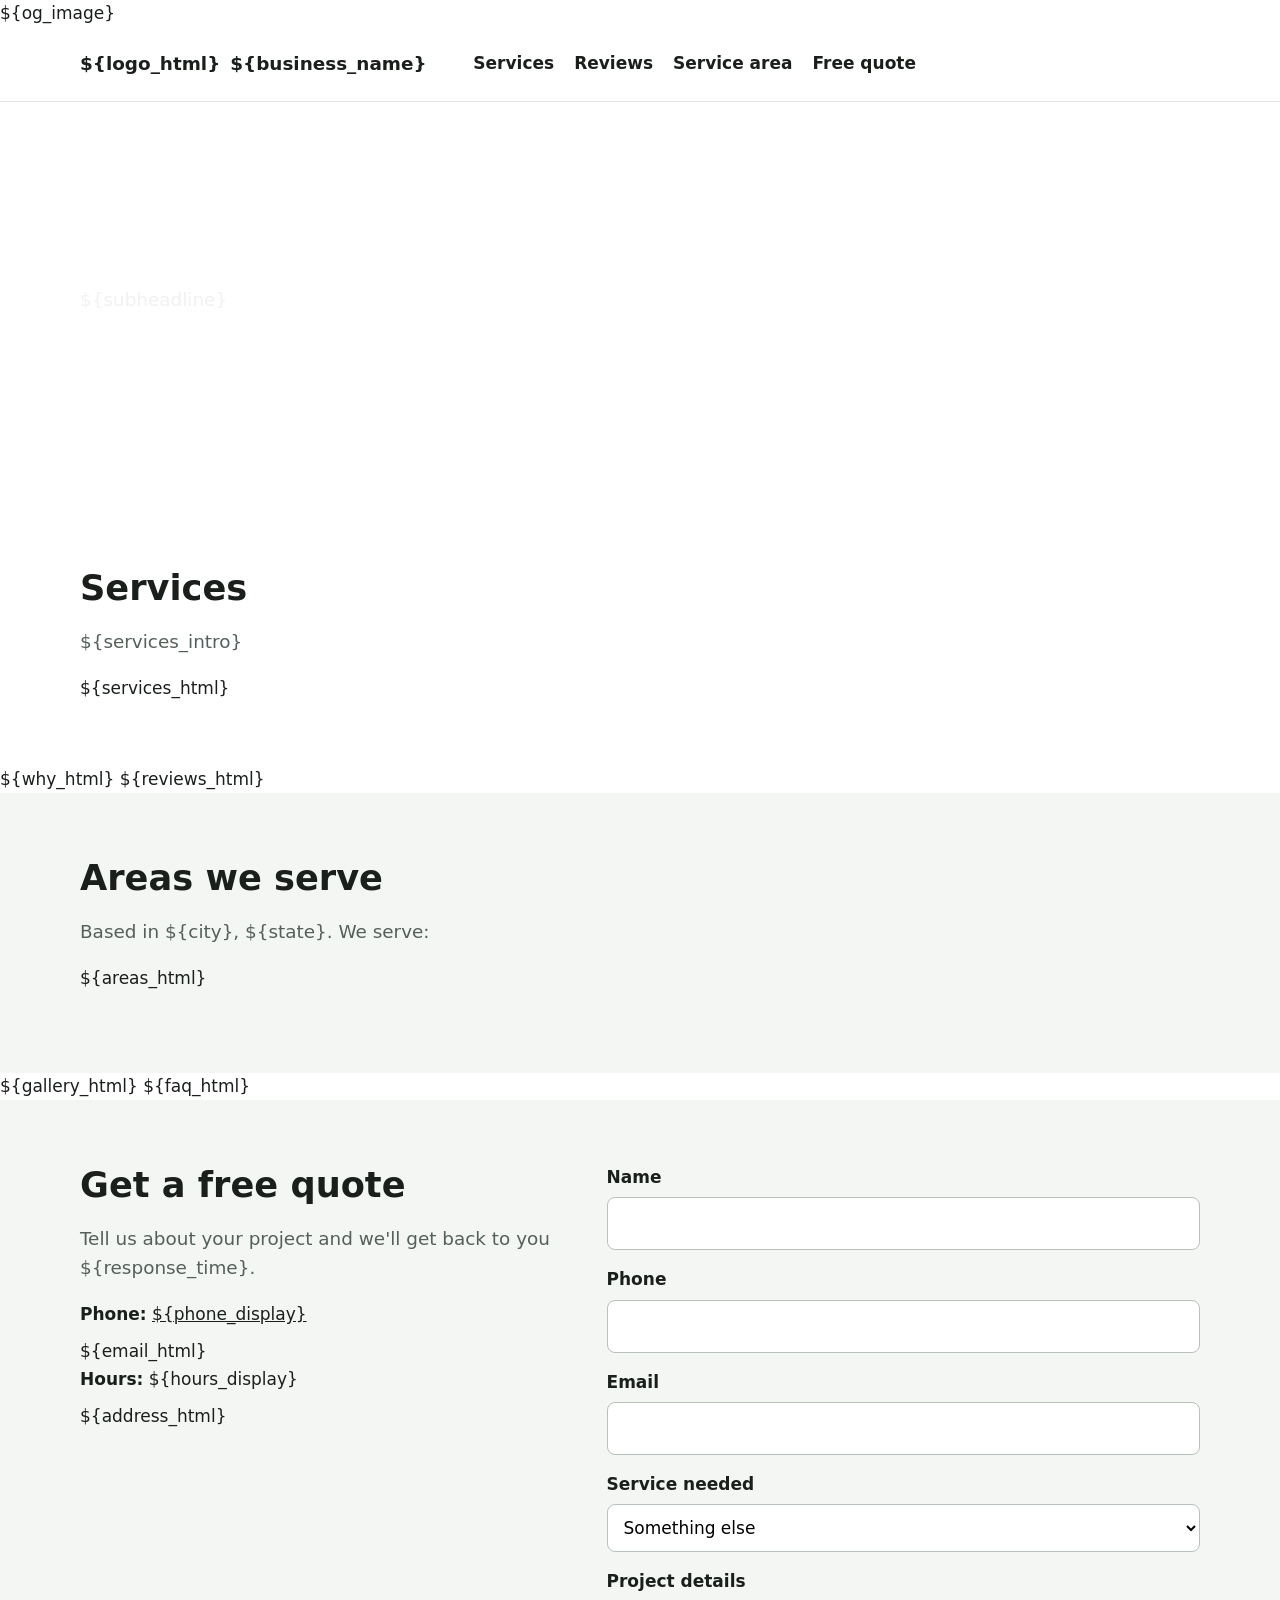
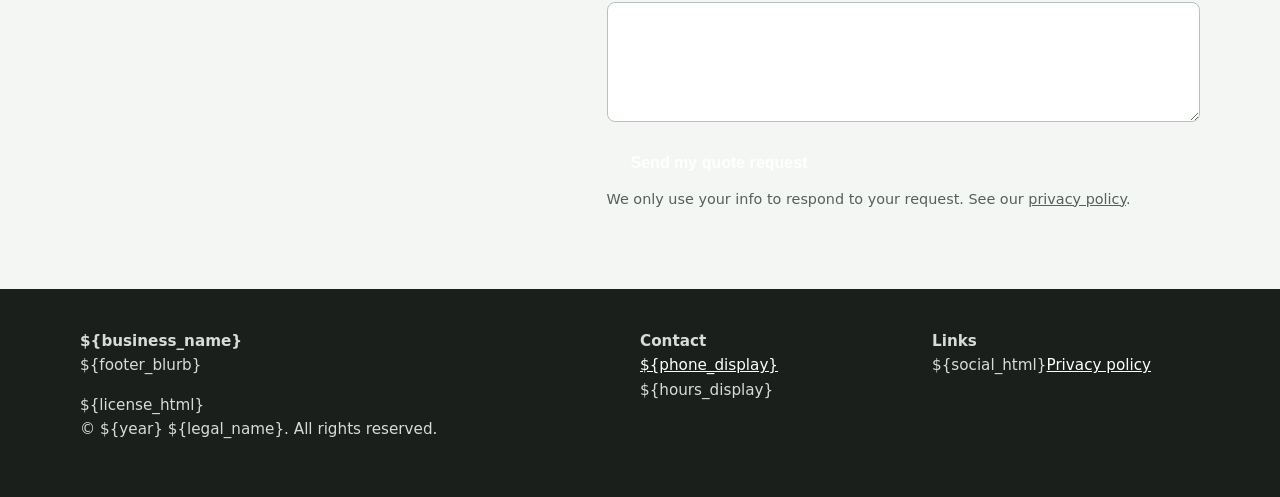
<file: website-kit/template/index.html>
<!doctype html>
<html lang="en">
<head>
  <meta charset="utf-8">
  <meta name="viewport" content="width=device-width, initial-scale=1">
  <title>${page_title}</title>
  <meta name="description" content="${meta_description}">
  <link rel="canonical" href="${site_url}/">
  <meta property="og:type" content="website">
  <meta property="og:title" content="${page_title}">
  <meta property="og:description" content="${meta_description}">
  <meta property="og:url" content="${site_url}/">
  ${og_image}
  <link rel="icon" href="${favicon}">
  <link rel="stylesheet" href="styles.css">
  <style>:root { --brand: ${brand_color}; --brand-dark: ${brand_dark}; --accent: ${accent_color}; }${hero_style}</style>
  <script type="application/ld+json">${schema_json}</script>
</head>
<body>
  <a class="skip-link" href="#main">Skip to content</a>

  <header class="site-header">
    <div class="container header-inner">
      <a class="brand" href="#top">${logo_html}<span>${business_name}</span></a>
      <nav class="nav" aria-label="Main">
        <a href="#services">Services</a>
        <a href="#reviews">Reviews</a>
        <a href="#areas">Service area</a>
        <a href="#quote">Free quote</a>
      </nav>
      <a class="btn btn-primary header-call" href="tel:${phone_tel}">Call ${phone_display}</a>
    </div>
  </header>

  <main id="main">
    <section class="hero" id="top">
      <div class="container">
        <h1>${headline}</h1>
        <p class="lead">${subheadline}</p>
        <div class="hero-actions">
          <a class="btn btn-primary" href="#quote">Get a free quote</a>
          <a class="btn btn-outline" href="tel:${phone_tel}">Call ${phone_display}</a>
        </div>
        ${trust_html}
      </div>
    </section>

    <section id="services">
      <div class="container">
        <h2>Services</h2>
        <p class="lead">${services_intro}</p>
        <div class="grid grid-3">
          ${services_html}
        </div>
      </div>
    </section>

    ${why_html}

    ${reviews_html}

    <section id="areas" class="alt">
      <div class="container">
        <h2>Areas we serve</h2>
        <p class="lead">Based in ${city}, ${state}. We serve:</p>
        <ul class="areas">
          ${areas_html}
        </ul>
      </div>
    </section>

    ${gallery_html}

    ${faq_html}

    <section id="quote" class="alt">
      <div class="container quote-wrap">
        <div>
          <h2>Get a free quote</h2>
          <p class="lead">Tell us about your project and we'll get back to you ${response_time}.</p>
          <ul class="contact-list">
            <li><strong>Phone:</strong> <a href="tel:${phone_tel}">${phone_display}</a></li>
            ${email_html}
            <li><strong>Hours:</strong> ${hours_display}</li>
            ${address_html}
          </ul>
        </div>
        <form action="https://api.web3forms.com/submit" method="POST">
          <input type="hidden" name="access_key" value="${web3forms_key}">
          <input type="hidden" name="subject" value="New quote request from your website">
          <input type="hidden" name="from_name" value="${business_name} website">
          <input type="hidden" name="redirect" value="${site_url}/thank-you.html">
          <input type="checkbox" name="botcheck" class="hp" tabindex="-1" autocomplete="off" aria-hidden="true">
          <div class="field">
            <label for="name">Name</label>
            <input id="name" name="name" autocomplete="name" required>
          </div>
          <div class="field">
            <label for="phone">Phone</label>
            <input id="phone" name="phone" type="tel" autocomplete="tel" required>
          </div>
          <div class="field">
            <label for="email">Email</label>
            <input id="email" name="email" type="email" autocomplete="email">
          </div>
          <div class="field">
            <label for="service">Service needed</label>
            <select id="service" name="service">
              ${service_options}
              <option>Something else</option>
            </select>
          </div>
          <div class="field">
            <label for="message">Project details</label>
            <textarea id="message" name="message"></textarea>
          </div>
          <button class="btn btn-primary" type="submit">Send my quote request</button>
          <p class="form-note">We only use your info to respond to your request. See our <a href="privacy.html">privacy policy</a>.</p>
        </form>
      </div>
    </section>
  </main>

  <footer class="site-footer">
    <div class="container footer-grid">
      <div>
        <strong>${business_name}</strong>
        <p>${footer_blurb}</p>
        ${license_html}
      </div>
      <div>
        <strong>Contact</strong>
        <p><a href="tel:${phone_tel}">${phone_display}</a><br>${hours_display}</p>
      </div>
      <div>
        <strong>Links</strong>
        <p>${social_html}<a href="privacy.html">Privacy policy</a></p>
      </div>
    </div>
    <div class="container"><p>&copy; ${year} ${legal_name}. All rights reserved.</p></div>
  </footer>

  <div class="mobile-cta">
    <a class="btn btn-primary" href="tel:${phone_tel}">Call now</a>
    <a class="btn btn-outline" href="#quote">Free quote</a>
  </div>
</body>
</html>
</file>
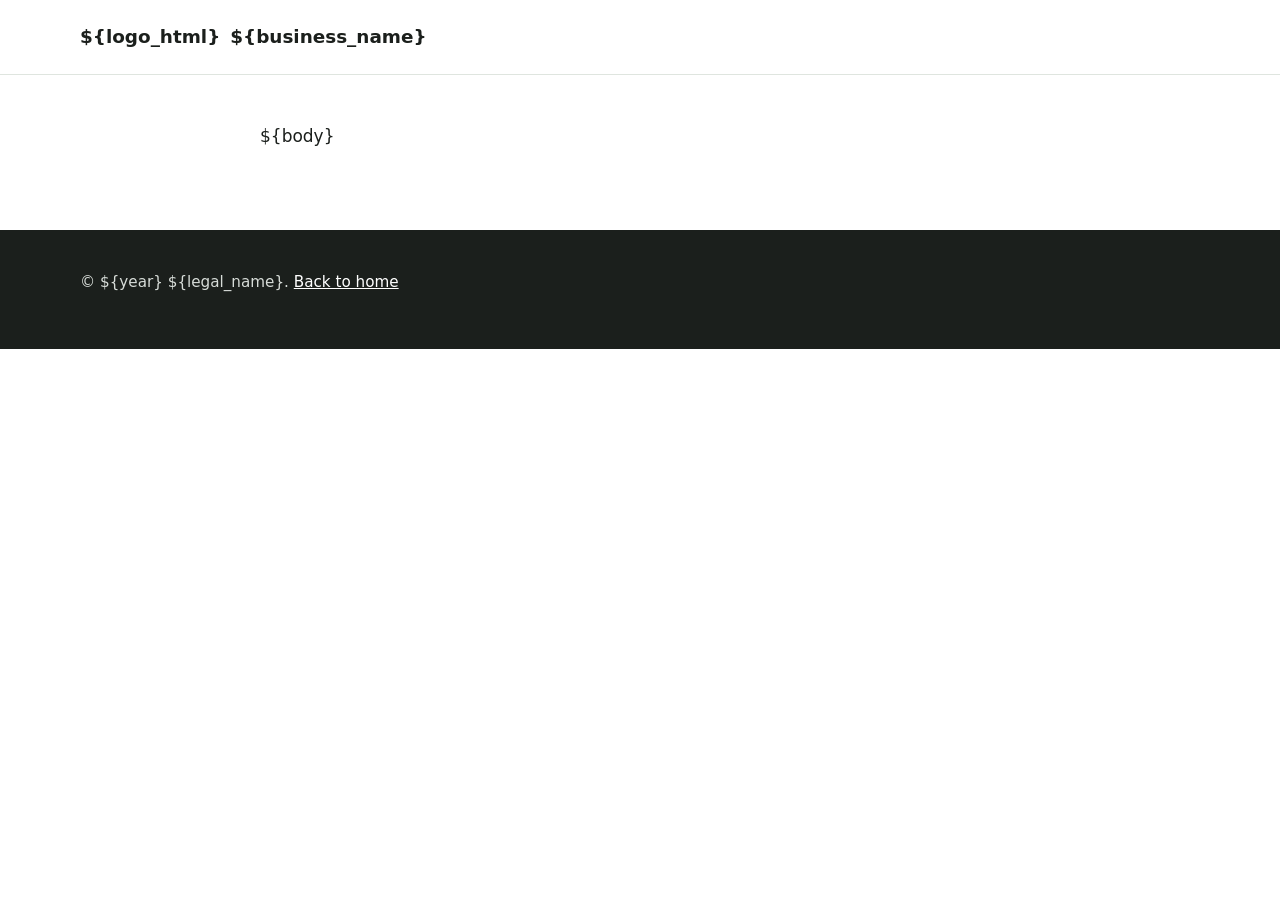
<file: website-kit/template/page.html>
<!doctype html>
<html lang="en">
<head>
  <meta charset="utf-8">
  <meta name="viewport" content="width=device-width, initial-scale=1">
  <title>${title} | ${business_name}</title>
  <meta name="robots" content="${robots}">
  <link rel="icon" href="${favicon}">
  <link rel="stylesheet" href="styles.css">
  <style>:root { --brand: ${brand_color}; --brand-dark: ${brand_dark}; --accent: ${accent_color}; }</style>
</head>
<body>
  <header class="site-header">
    <div class="container header-inner">
      <a class="brand" href="./">${logo_html}<span>${business_name}</span></a>
      <a class="btn btn-primary header-call" href="tel:${phone_tel}">Call ${phone_display}</a>
    </div>
  </header>
  <main class="page">
    <div class="container">
${body}
    </div>
  </main>
  <footer class="site-footer">
    <div class="container"><p>&copy; ${year} ${legal_name}. <a href="./">Back to home</a></p></div>
  </footer>
</body>
</html>
</file>
<file: website-kit/template/styles.css>
/* Local business site template: plain CSS, no build step.
   Brand colors are injected per client as CSS variables in index.html. */

*,
*::before,
*::after { box-sizing: border-box; }

:root {
  --brand: #2f6b3a;
  --brand-dark: #1f4a27;
  --accent: #f2b33d;
  --ink: #1b1f1c;
  --muted: #55605a;
  --bg: #ffffff;
  --bg-alt: #f4f6f3;
  --line: #dfe5df;
  --radius: 12px;
  --max: 1120px;
}

html { scroll-behavior: smooth; }
@media (prefers-reduced-motion: reduce) { html { scroll-behavior: auto; } }

body {
  margin: 0;
  font-family: system-ui, -apple-system, "Segoe UI", Roboto, Helvetica, Arial, sans-serif;
  color: var(--ink);
  background: var(--bg);
  line-height: 1.6;
  font-size: 17px;
}

img { max-width: 100%; height: auto; display: block; }
a { color: var(--brand-dark); }
h1, h2, h3 { line-height: 1.2; margin: 0 0 .5em; }
h1 { font-size: clamp(2rem, 5vw, 3.2rem); }
h2 { font-size: clamp(1.6rem, 3.5vw, 2.2rem); }
h3 { font-size: 1.2rem; }
p { margin: 0 0 1em; }

.container { width: min(100% - 32px, var(--max)); margin-inline: auto; }
section { padding: 64px 0; }
.alt { background: var(--bg-alt); }
.lead { font-size: 1.15rem; color: var(--muted); max-width: 60ch; }

.skip-link {
  position: absolute; left: -9999px; top: 8px;
  background: var(--ink); color: #fff; padding: 8px 12px; z-index: 100;
}
.skip-link:focus { left: 8px; }

:focus-visible { outline: 3px solid var(--accent); outline-offset: 2px; }

/* Buttons */
.btn {
  display: inline-flex; align-items: center; justify-content: center; gap: 8px;
  padding: 14px 22px; border-radius: 999px; font-weight: 700;
  text-decoration: none; border: 2px solid transparent; cursor: pointer; font-size: 1rem;
}
.btn-primary { background: var(--brand); color: #fff; }
.btn-primary:hover { background: var(--brand-dark); }
.btn-outline { border-color: currentColor; color: inherit; background: transparent; }

/* Header */
.site-header {
  position: sticky; top: 0; z-index: 50;
  background: rgba(255, 255, 255, .96); border-bottom: 1px solid var(--line);
}
.header-inner { display: flex; align-items: center; justify-content: space-between; gap: 16px; padding: 12px 0; }
.brand { display: flex; align-items: center; gap: 10px; font-weight: 800; font-size: 1.15rem; text-decoration: none; color: var(--ink); }
.brand img { height: 40px; width: auto; }
.nav { display: none; gap: 20px; }
.nav a { text-decoration: none; color: var(--ink); font-weight: 600; }
.header-call { padding: 10px 16px; display: none; }
@media (min-width: 760px) { .header-call { display: inline-flex; } }
@media (min-width: 860px) { .nav { display: flex; } }

/* Hero */
.hero {
  color: #fff;
  background: linear-gradient(rgba(0, 0, 0, .55), rgba(0, 0, 0, .55)), var(--hero-img, var(--brand-dark)) center / cover no-repeat;
  padding: 96px 0 80px;
}
.hero .lead { color: #f1f1f1; }
.hero-actions { display: flex; flex-wrap: wrap; gap: 12px; margin-top: 24px; }
.trust { display: flex; flex-wrap: wrap; gap: 10px 20px; margin: 28px 0 0; padding: 0; list-style: none; font-weight: 600; }
.trust li::before { content: "✓ "; color: var(--accent); }

/* Grids and cards */
.grid { display: grid; gap: 20px; }
@media (min-width: 640px) { .grid-2 { grid-template-columns: repeat(2, 1fr); } .grid-3 { grid-template-columns: repeat(2, 1fr); } }
@media (min-width: 960px) { .grid-3 { grid-template-columns: repeat(3, 1fr); } }
.card { background: #fff; border: 1px solid var(--line); border-radius: var(--radius); padding: 24px; }
.card p:last-child { margin-bottom: 0; }

/* Reviews */
.review { margin: 0; }
.review blockquote { margin: 0 0 12px; font-size: 1.05rem; }
.review .stars { color: #c98a00; letter-spacing: 2px; }
.review cite { font-style: normal; font-weight: 700; color: var(--muted); }
.rating-summary { font-weight: 700; margin-bottom: 24px; }

/* Service area */
.areas { display: flex; flex-wrap: wrap; gap: 10px; padding: 0; list-style: none; }
.areas li { background: #fff; border: 1px solid var(--line); border-radius: 999px; padding: 6px 14px; }

/* Gallery */
.gallery { display: grid; gap: 12px; grid-template-columns: repeat(2, 1fr); }
@media (min-width: 760px) { .gallery { grid-template-columns: repeat(3, 1fr); } }
.gallery img { width: 100%; aspect-ratio: 4 / 3; object-fit: cover; border-radius: 8px; }

/* FAQ */
details { border-bottom: 1px solid var(--line); padding: 16px 0; }
summary { font-weight: 700; cursor: pointer; }
details p { margin: 10px 0 0; }

/* Quote form */
.quote-wrap { display: grid; gap: 32px; }
@media (min-width: 900px) { .quote-wrap { grid-template-columns: 1fr 1.2fr; align-items: start; } }
form .field { display: grid; gap: 6px; margin-bottom: 16px; }
label { font-weight: 600; }
input, select, textarea {
  font: inherit; padding: 12px; border: 1px solid #b8c2ba; border-radius: 8px; width: 100%; background: #fff;
}
textarea { min-height: 120px; }
.hp { position: absolute; left: -9999px; }
.form-note { font-size: .9rem; color: var(--muted); }
.contact-list { list-style: none; padding: 0; margin: 0; }
.contact-list li { margin-bottom: 10px; }

/* Footer */
.site-footer { background: var(--ink); color: #d7dcd8; padding: 40px 0 96px; font-size: .95rem; }
.site-footer a { color: #fff; }
.footer-grid { display: grid; gap: 24px; }
@media (min-width: 760px) { .footer-grid { grid-template-columns: 2fr 1fr 1fr; } .site-footer { padding-bottom: 40px; } }

/* Sticky mobile call bar */
.mobile-cta {
  position: fixed; bottom: 0; left: 0; right: 0; z-index: 60;
  display: grid; grid-template-columns: 1fr 1fr; gap: 8px; padding: 10px;
  background: #fff; border-top: 1px solid var(--line);
}
.mobile-cta .btn { padding: 12px; }
@media (min-width: 760px) { .mobile-cta { display: none; } }

/* Simple content pages (privacy, thank you) */
.page { padding: 48px 0 80px; }
.page .container { max-width: 760px; }
</file>
